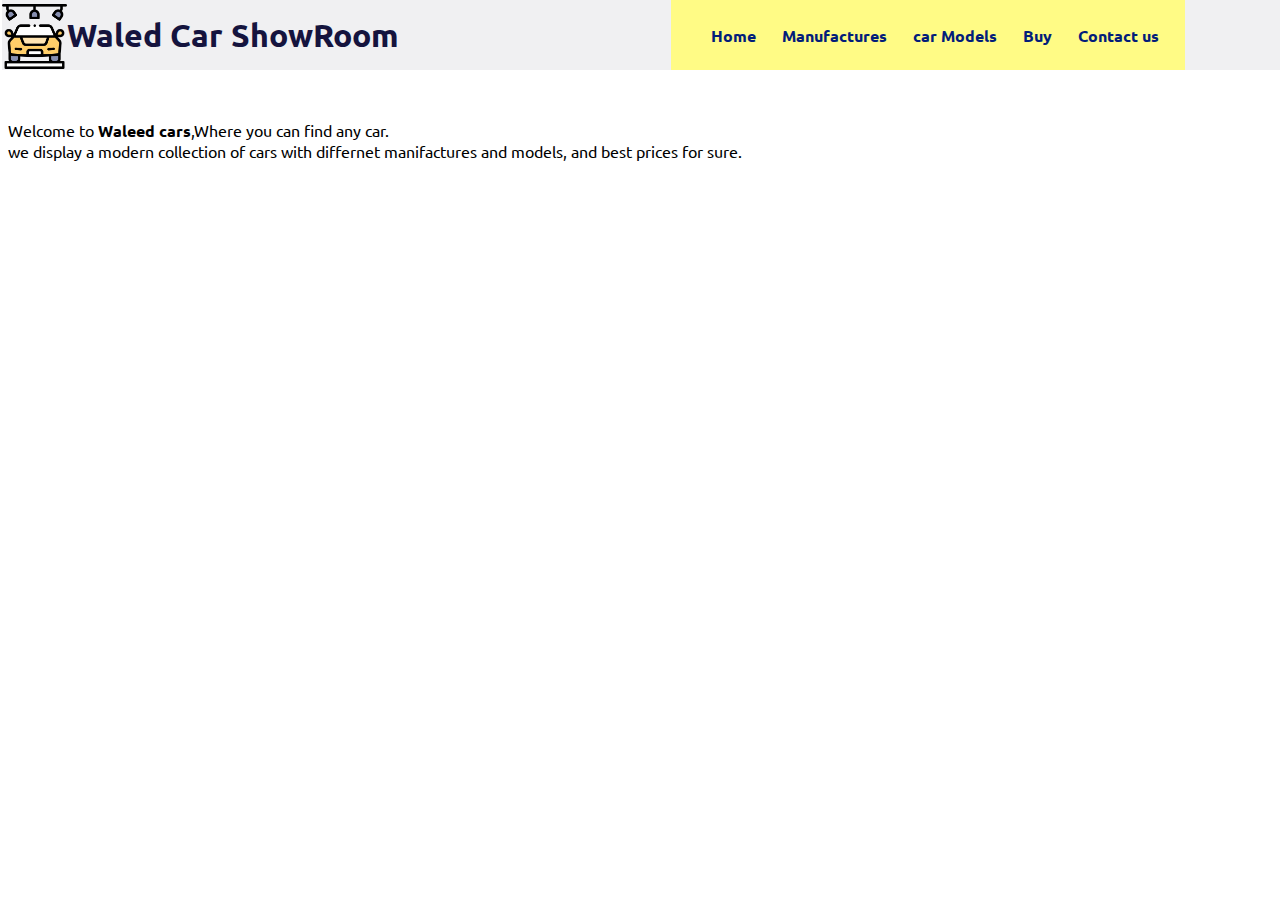
<file: index.html>
<!DOCTYPE html>
<html lang="en">
  <head>
    <meta charset="UTF-8" />
    <meta http-equiv="X-UA-Compatible" content="IE=edge" />
    <meta name="viewport" content="width=device-width, initial-scale=1.0" />
    <title>Car ShowRoom</title>
    <link rel="icon" type="image/x-icon" href="images/showroom.png" />
    <link rel="stylesheet" href="style.css" />
    <link rel="preconnect" href="https://fonts.googleapis.com" />
    <link rel="preconnect" href="https://fonts.gstatic.com" crossorigin />
    <link
      href="https://fonts.googleapis.com/css2?family=Ubuntu:wght@300&display=swap"
      rel="stylesheet"
    />
  </head>
  <body>
    <div class="headStyle">
      <h1>
        <img id="logo" src="images/showroom.png" alt="logo" /> Waled Car
        ShowRoom
      </h1>
      <ul id="navbar">
        <li><a href="index.html">Home</a></li>
        <li><a href="manufactures.html">Manufactures</a></li>
        <li><a href="typeCars.html">car Models</a></li>
        <li><a href="form.html">Buy</a></li>
        <li><a href="ContactPage.html">Contact us</a></li>
      </ul>
    </div>
    <p>
      Welcome to <strong>Waleed cars</strong>,Where you can find any car.<br />
      we display a modern collection of cars with differnet manifactures and
      models, and best prices for sure.
    </p>
  </body>
</html>
</file>
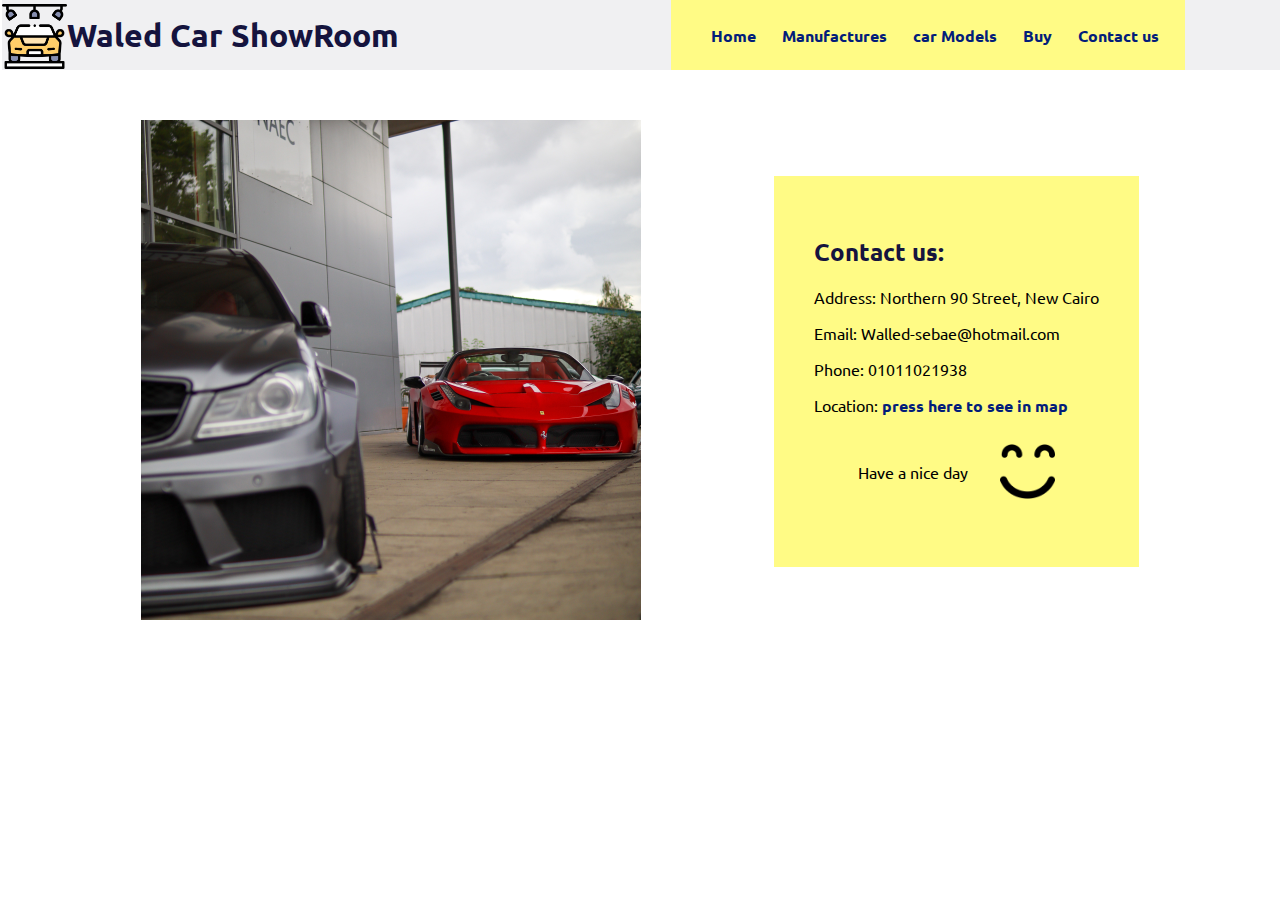
<file: ContactPage.html>
<!DOCTYPE html>
<html lang="en" xmlns="http://www.w3.org/1999/xhtml">
  <head>
    <meta charset="UTF-8" />
    <meta http-equiv="X-UA-Compatible" content="IE=edge" />
    <meta name="viewport" content="width=device-width, initial-scale=1.0" />
    <title>Contact Us</title>
    <link rel="icon" type="image/x-icon" href="images/showroom.png" />
    <link rel="stylesheet" href="style.css" />
    <link rel="stylesheet" href="contactUs.css" />
    <link rel="preconnect" href="https://fonts.googleapis.com" />
    <link rel="preconnect" href="https://fonts.gstatic.com" crossorigin />
    <link
      href="https://fonts.googleapis.com/css2?family=Ubuntu:wght@300&display=swap"
      rel="stylesheet"
    />
  </head>
  <body>
    <div class="headStyle">
      <h1>
        <img id="logo" src="images/showroom.png" alt="logo" /> Waled Car
        ShowRoom
      </h1>
      <ul id="navbar">
        <li><a href="index.html">Home</a></li>
        <li><a href="manufactures.html">Manufactures</a></li>
        <li><a href="typeCars.html">car Models</a></li>
        <li><a href="form.html">Buy</a></li>
        <li><a href="ContactPage.html"> Contact us</a></li>
      </ul>
    </div>
    <div class="bigBox">
      <div>
        <img class="sportCar" src="images/car contact us.jpg" alt="" />
      </div>
      <div class="childDiv">
        <h2>Contact us:</h2>
        <p>Address: Northern 90 Street, New Cairo</p>
        <p>Email: Walled-sebae@hotmail.com</p>
        <p>Phone: 01011021938</p>
        <p>
          Location:
          <a
            href="https://www.google.com/maps?rlst=f&lqi=[base64]&vet=12ahUKEwiqt8nd_NH7AhXpgf0HHV3wCOAQ8UF6BAgEED8..i&lei=2DyFY6rrLemD9u8P3eCjgA4&cs=0&um=1&ie=UTF-8&fb=1&gl=eg&sa=X&geocode=KXU3Ny2IO1gUMWoTd06TLcmI&daddr=Motor+City,+Kattameya,+Ring+Rd,+New+Cairo+3,+Cairo+Governorate+4711540"
            ><strong>press here to see in map</strong></a
          >
        </p>
        <p class="greeting">
          Have a nice day
          <img
            class="emotion"
            src="images/emoticon-square-smiling-face-with-closed-eyes.png"
          />
        </p>
      </div>
    </div>
  </body>
</html>
</file>
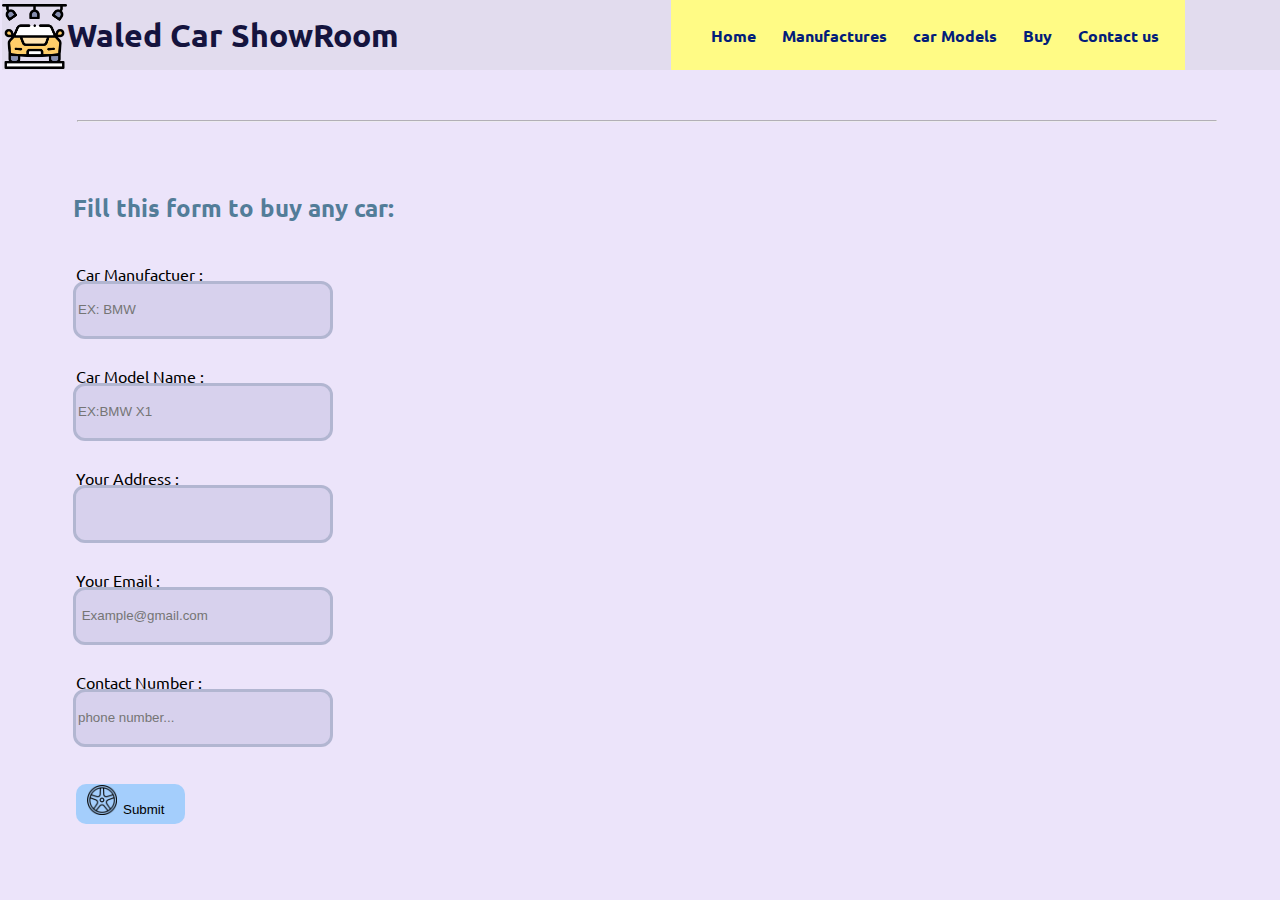
<file: form.html>
<!DOCTYPE html>
<html lang="en">
  <head>
    <meta charset="UTF-8" />
    <meta http-equiv="X-UA-Compatible" content="IE=edge" />
    <meta name="viewport" content="width=device-width, initial-scale=1.0" />
    <title>Purchase Order</title>
    <link rel="icon" type="image/x-icon" href="images/showroom.png" />
    <link rel="stylesheet" href="style.css" />
    <link rel="stylesheet" href="formStyle.css" />
    <link rel="preconnect" href="https://fonts.googleapis.com" />
    <link rel="preconnect" href="https://fonts.gstatic.com" crossorigin />
    <link
      href="https://fonts.googleapis.com/css2?family=Ubuntu:wght@300&display=swap"
      rel="stylesheet"
    />
  </head>
  <body>
    <div class="headStyle">
      <h1>
        <img id="logo" src="images/showroom.png" alt="logo" /> Waled Car
        ShowRoom
      </h1>
      <ul id="navbar">
        <li><a href="index.html">Home</a></li>
        <li><a href="manufactures.html">Manufactures</a></li>
        <li><a href="typeCars.html">car Models</a></li>
        <li><a href="form.html">Buy</a></li>
        <li><a href="ContactPage.html">Contact us</a></li>
      </ul>
    </div>
    <hr />

    <h2>Fill this form to buy any car:</h2>
    <form action="http://localhost/server/myphp.php" method="post">
      <div>
        <div>
          <label>Car Manufactuer :</label>
          <input name="manufactuer" type="text" placeholder="EX: BMW" required /
          >
        </div>
        <div>
          <label>Car Model Name :</label>
          <input name="model" type="text" placeholder="EX:BMW X1  " required />
        </div>
        <div>
          <label>Your Address :</label>
          <input name="address" type="text" required />
        </div>
        <div>
          <label>Your Email : </label>
          <input
            name="email"
            type="text"
            placeholder=" Example@gmail.com"
            required
          />
        </div>
        <div>
          <label>Contact Number :</label>
          <input
            name="phone"
            type="text"
            placeholder="phone number..."
            required
          />
        </div>
        <button type="submit" class="submitButton">
          <img src="images/steering-wheel.png" class="sumbitImage" />
          Submit
        </button>
      </div>
    </form>
  </body>
</html>
</file>
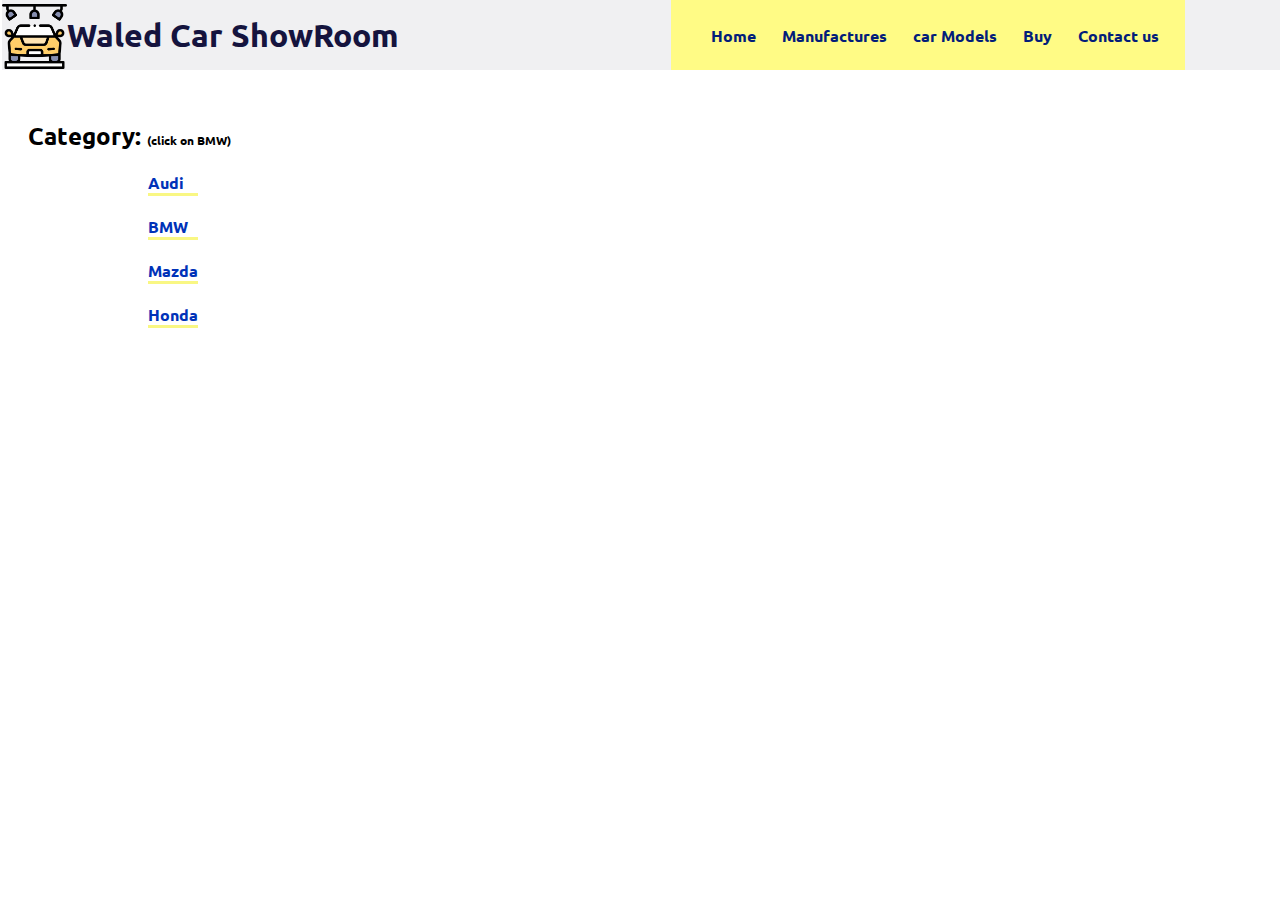
<file: manufactures.html>
<!DOCTYPE html>
<html lang="en">
  <head>
    <meta charset="UTF-8" />
    <meta http-equiv="X-UA-Compatible" content="IE=edge" />
    <meta name="viewport" content="width=device-width, initial-scale=1.0" />
    <title>Manifactures</title>
    <link rel="icon" type="image/x-icon" href="images/showroom.png" />
    <link rel="stylesheet" href="style.css" />
    <link rel="stylesheet" href="manufactures.css" />
    <link
      href="https://fonts.googleapis.com/css2?family=Ubuntu:wght@300&display=swap"
      rel="stylesheet"
    />
  </head>
  <body>
    <div class="headStyle">
      <h1>
        <img id="logo" src="images/showroom.png" alt="logo" /> Waled Car
        ShowRoom
      </h1>
      <ul id="navbar">
        <li><a href="index.html">Home</a></li>
        <li><a href="manufactures.html">Manufactures</a></li>
        <li><a href="typeCars.html">car Models</a></li>
        <li><a href="form.html">Buy</a></li>
        <li><a href="ContactPage.html">Contact us</a></li>
      </ul>
    </div>
    <h2>Category: <small>(click on BMW)</small></h2>
    <ul class="category">
      <li>Audi</li>
      <li><a href="typeCars.html">BMW</a></li>

      <li>Mazda</li>
      <li>Honda</li>
    </ul>
  </body>
</html>
</file>
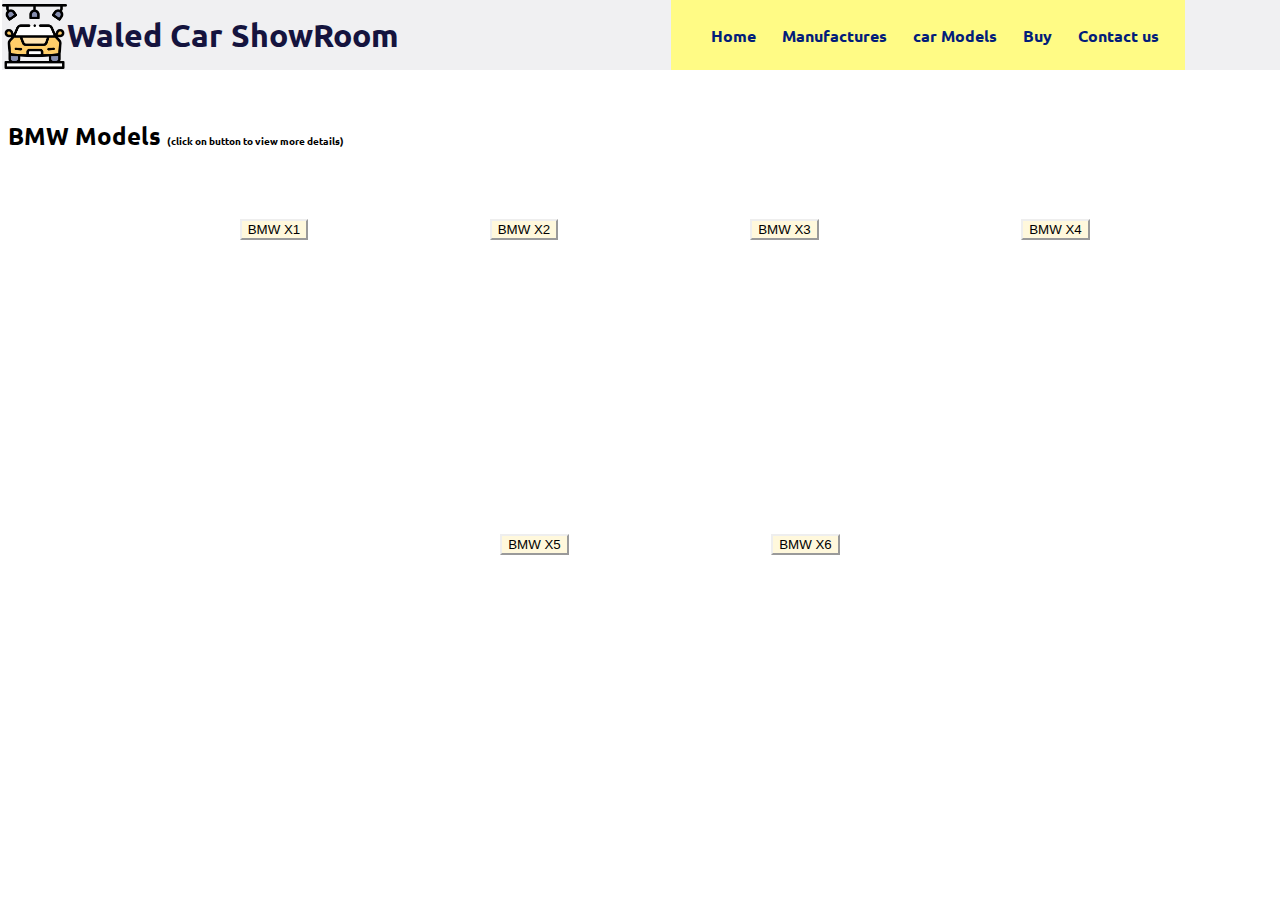
<file: typeCars.html>
<!DOCTYPE html>
<html lang="en">
  <head>
    <meta charset="UTF-8" />
    <meta http-equiv="X-UA-Compatible" content="IE=edge" />
    <meta name="viewport" content="width=device-width, initial-scale=1.0" />
    <title>Car models</title>
    <link rel="icon" type="image/x-icon" href="images/showroom.png" />
    <link rel="stylesheet" href="style.css" />
    <link rel="stylesheet" href="carModels.css" />
    <link
      href="https://fonts.googleapis.com/css2?family=Ubuntu:wght@300&display=swap"
      rel="stylesheet"
    />
  </head>
  <body>
    <div class="headStyle">
      <h1>
        <img id="logo" src="images/showroom.png" alt="logo" /> Waled Car
        ShowRoom
      </h1>
      <ul id="navbar">
        <li><a href="index.html">Home</a></li>
        <li><a href="manufactures.html">Manufactures</a></li>
        <li><a href="typeCars.html">car Models</a></li>
        <li><a href="form.html">Buy</a></li>
        <li><a href="ContactPage.html">Contact us</a></li>
      </ul>
    </div>
    <h2>BMW Models <small>(click on button to view more details)</small></h2>

    <div class="carContainer">
      <div id="div">
        <button id="btn" onclick="display()">BMW X1</button>
        <p id="p">
          <img class="img" src="images/x1.jpg" />
          model: BMW X1
          <br />
          price:10000$
        </p>
      </div>

      <div id="div1">
        <button id="btn1" onclick="display1()">BMW X2</button>
        <p id="p1">
          <img class="img1" src="images/x2.jpg" />
          model: BMW X2
          <br />
          price:1000$
        </p>
      </div>
      <div id="div2">
        <button id="btn2" onclick="display2()">BMW X3</button>
        <p id="p2">
          <img class="img2" src="images/x3.jpeg" />
          model: BMW X3
          <br />
          price:250 size 300asdasdasd
        </p>
      </div>
      <div id="div3">
        <button id="btn3" onclick="display3()">BMW X4</button>
        <p id="p3">
          <img class="img3" src="images/x4.jpg" />
          model: BMW X4
          <br />
          price:250 size 300asdasdasd
        </p>
      </div>
      <div id="div4">
        <button id="btn4" onclick="display4()">BMW X5</button>
        <p id="p4">
          <img class="img4" src="images/x5.jpg" />
          model: BMW X5
          <br />
          price:250 size 300asdasdasd
        </p>
      </div>
      <div id="div5">
        <button id="btn5" onclick="display5()">BMW X6</button>
        <p id="p5">
          <img class="img5" src="images/x6.jpg" />
          model: BMW X6 M50i
          <br />
          price:250 size 300asdasdasd
        </p>
      </div>
    </div>

    <script src="display_details.js"></script>
  </body>
</html>
</file>
<file: style.css>
body {
  background-color: white;
  font-family: "Ubuntu", sans-serif;
}

#logo {
  width: 65px;
  height: 65px;
  margin-top: 3px;
}

h1 {
  color: rgb(21 20 62);
  display: flex;
  align-items: center;
  flex-direction: row;
  justify-content: flex-start;
}

.headStyle {
  position: relative;
  top: 0px;
  margin-top: -8px;
  margin-right: -12px;
  margin-left: -6px;
  display: flex;
  background-color: rgb(196 198 203 / 26%);
  margin-bottom: 50px;
  height: 70px;
}

#navbar {
  margin-top: 0px;
  height: 70px;
  display: flex;
  flex-direction: row;
  flex-wrap: nowrap;
  align-content: stretch;
  justify-content: flex-end;
  align-items: center;
  list-style: none;
  margin-left: 272px;
  background: #fffb83fa;
}
#navbar li a {
  color: #031d7a;
  text-decoration-line: none;

  font-weight: 1000;
}

#navbar li {
  margin-right: 26px;
}
</file>
<file: contactUs.css>
.sportCar {
  width: 500px;
  height: 500px;
}
.bigBox {
  display: flex;
  justify-content: center;
  align-items: center;
  justify-content: space-evenly;
}

a {
  text-decoration-line: none;
  color: #031d7a;
}

.childDiv {
  background-color: #fffb83fa;
  padding: 40px;
}

h2 {
  color: rgb(21 20 62);
}

.emotion {
  width: 55px;
  height: 55px;
}

.greeting {
  display: flex;
  justify-content: space-evenly;
  text-align: center;
  flex-direction: row;
  align-items: center;
  padding: 12px;
}
</file>
<file: formStyle.css>
body {
  background-color: #e9e1f9e2;
}

h2 {
  padding: 20px;
  margin-left: 45px;
  color: #175674ba;
  margin-top: 50px;
}

hr {
  color: rgb(53, 90, 118);
  opacity: 70%;
  width: 90%;
  margin-left: 69px;
}
label {
  margin-left: 68px;
}

input {
  margin-left: 68px;
  margin-bottom: 30px;
  width: 250px;
  height: 50px;
  display: flex;
  flex-direction: column;
  border-radius: 9px;
  border: none;
  background-color: #d7d1ed;
  outline-color: #939cbba6;
  outline-style: solid;
}

.submitButton {
  margin: 40px 68px;
  border: none;
  background-color: #40b0ff6b;
  border-radius: 10px;
  width: 109px;
  height: 40px;
  display: flex;
  flex-direction: row;
  justify-content: flex-start;
  flex-wrap: wrap;
  align-content: flex-start;
  align-items: center;
}

.sumbitImage {
  height: 30px;
  width: 30px;
  margin-left: 5px;
  margin-right: 6px;
  margin-bottom: 20px;
}
</file>
<file: manufactures.css>
.category {
  margin-left: 100px;
}

.category li {
  margin-bottom: 20px;
  list-style-type: none;
  color: #0032b8;
  font-weight: 1000;
  border-bottom: inset;
  border-color: #f2ee037d;
  width: 50px;
}

h2 {
  margin-left: 20px;
}

a {
  text-decoration-line: none;
  color: #0032b8;
  font-weight: 1000;
}

small {
  font-size: 12px;
}
</file>
<file: carModels.css>
#div,
#div1,
#div2,
#div4,
#div5,
#div3 {
  margin-left: 30px;
  padding: 20px;
}

button {
  visibility: visible;
  padding: 5px px;
  background: cornsilk;
  border: outset;
  border-width: 2px;
}
p {
  display: flex;
  flex-direction: column;
  flex-wrap: wrap;
  align-content: center;
  justify-content: center;
  align-items: center;
  visibility: hidden;
}
.img,
.img1,
.img2,
.img3,
.img4,
.img5 {
  width: 180px;
  height: 180px;
}
/*
.span1 {
  display: none;
}
*/
.carContainer {
  float: left;
  display: flex;
  flex-direction: row;
  align-items: center;
  justify-content: center;
  align-content: center;
  flex-wrap: wrap;
  text-align: center;
  margin-left: 30px;
  padding: 25px;
}
small {
  font-size: x-small;
}
</file>
